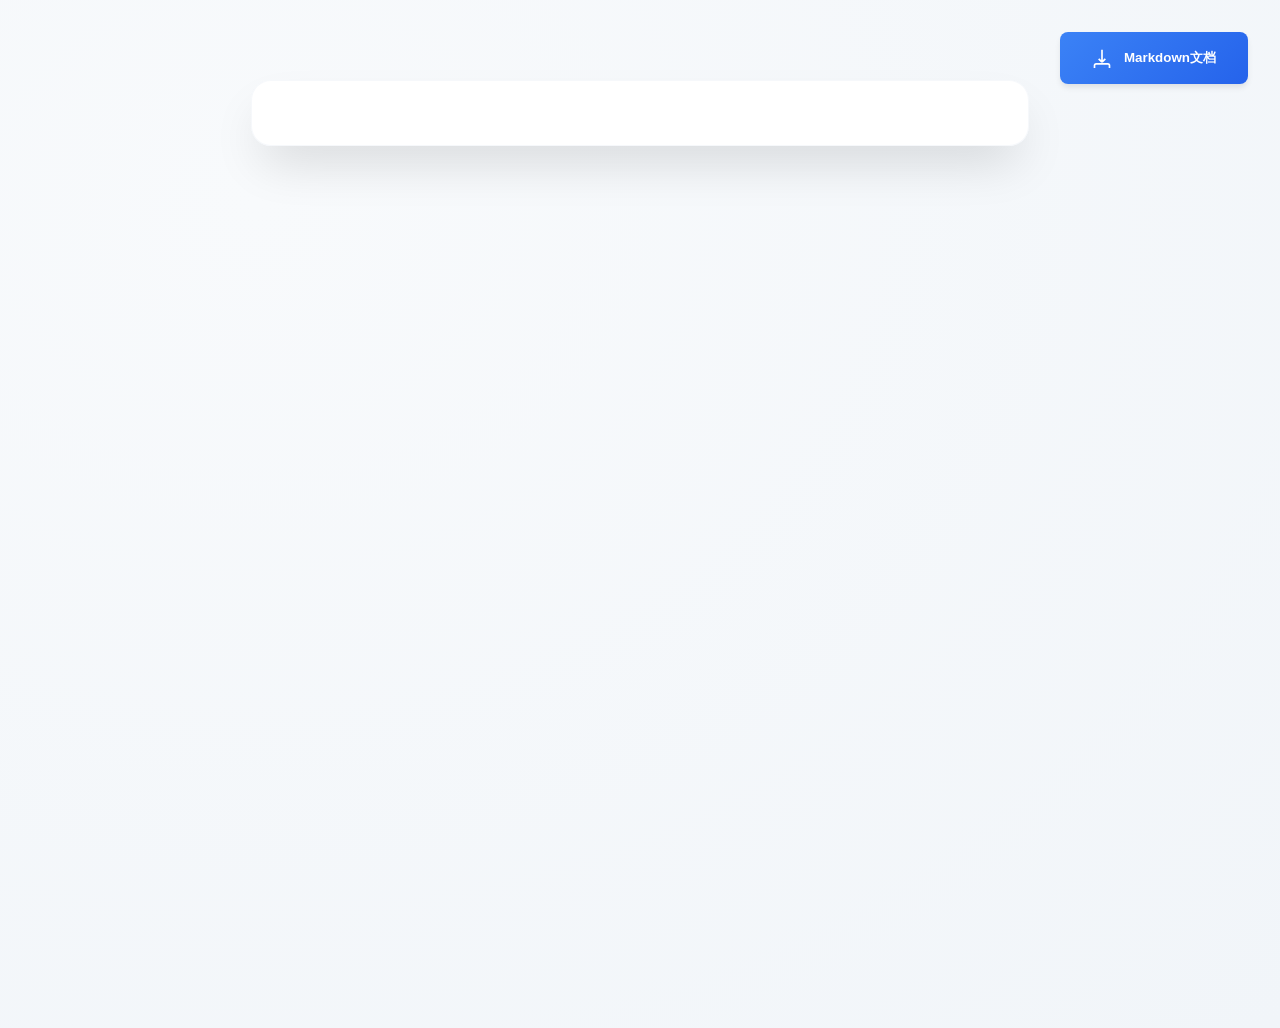
<file: paramkit/docs/static/html/index.html>
<!DOCTYPE html>
<html lang="zh-CN">
<head>
    <meta charset="utf-8">
    <meta name="viewport" content="width=device-width, initial-scale=1.0">
    <script src="../../static/js/marked.min.js"></script>
    <script src="../../static/js/highlight.min.js"></script>
    <link rel="stylesheet" href="../../static/css/github.min.css">
    <link rel="stylesheet" href="../../static/css/github-markdown.min.css">
    <style>
        :root {
            --primary: #3B82F6;
            --primary-hover: #2563EB;
            --surface: rgba(255, 255, 255, 0.98);
            --surface-dark: rgba(17, 24, 39, 0.98);
            --text-primary: #1E293B;
            --text-dark: #F1F5F9;
            --border-light: rgba(226, 232, 240, 0.3);
            --shadow-xl: 0 25px 50px -12px rgba(0, 0, 0, 0.15);
        }

        body {
            min-height: 100vh;
            margin: 0;
            padding: 4rem 2rem;
            font-family: 'Inter', system-ui, -apple-system, sans-serif;
            line-height: 1.75;
            background: radial-gradient(ellipse at 20% 20%, #F8FAFC 0%, #F1F5F9 100%);
            color: var(--text-primary);
            transition: all 0.4s cubic-bezier(0.16, 1, 0.3, 1);
            /* 关键修复：防止父元素影响fixed定位 */
            transform: none !important;
            perspective: none !important;
        }

        @media (prefers-color-scheme: dark) {
            body {
                background: radial-gradient(ellipse at 20% 20%, #0F172A 0%, #1E293B 100%);
                color: var(--text-dark);
            }
        }


        /* 固定下载按钮 */
        .download-btn {
            position: fixed;
            top: 2rem;
            right: 2rem;
            z-index: 1000; /* 保证最高层级 */
            padding: 1rem 2rem;
            background: linear-gradient(135deg, var(--primary) 0%, var(--primary-hover) 100%);
            color: #fff;
            border-radius: 0.5rem;
            border: none;
            cursor: pointer;
            display: flex;
            align-items: center;
            gap: 0.75rem;
            font-weight: 600;
            box-shadow: 0 4px 6px -1px rgba(0, 0, 0, 0.1);
            transition: transform 0.3s ease;
            /* 关键修复：启用硬件加速 */
            transform: translateZ(0);
            will-change: transform;
        }


        .download-btn:hover {
            transform: translate3d(0, -2px, 0);
            box-shadow: 0 8px 12px -2px rgba(59, 130, 246, 0.3);
        }

        .markdown-body {
            background: var(--surface);
            backdrop-filter: blur(16px);
            border-radius: 1.25rem;
            box-shadow: var(--shadow-xl);
            margin: 1rem auto;
            padding: 2rem;
            max-width: 80ch;
            transition: transform 0.3s ease, box-shadow 0.3s ease;
            border: 1px solid var(--border-light);
        }

        .code-content pre {
            margin: 0 !important;
            padding: 1.5rem !important;
            background: rgba(241, 245, 249, 0.95) !important;
            border-radius: 0 !important;
        }


        @media (max-width: 768px) {
            body {
                padding: 3rem 1.5rem;
            }

            .markdown-body {
                padding: 2.5rem;
                margin: 2rem auto;
                border-radius: 1rem;
            }

            /* 移动端按钮定位修复 */
            .download-btn {
                position: fixed !important;
                top: 1rem !important;
                right: 1rem !important;
                padding: 0.875rem 1.25rem;
                font-size: 0.9em;
            }
        }

        .markdown-body h2 {
            border-bottom: 0;
        }
    </style>
    <style>

        /* 折叠状态 */
        .code-container.collapsed {
            border-color: transparent;
        }

        .code-container.collapsed .code-content {
            max-height: 0 !important;
            padding: 0 !important;
            overflow: hidden;
        }

        .code-container.collapsed .toggle-icon {
            transform: rotate(180deg);
        }

        /* 复制按钮 */
        .copy-btn {
            padding: 0.5rem 1rem;
            background: rgba(255, 255, 255, 0.9);
            border: 1px solid rgba(203, 213, 225, 0.5);
            border-radius: 0.5rem;
            cursor: pointer;
            transition: all 0.2s ease;
            display: flex;
            align-items: center;
            gap: 0.5rem;
        }

        .copy-btn:hover {
            background: var(--primary);
            color: white;
        }

        /* 滚动条样式 */
        .code-content::-webkit-scrollbar {
            width: 8px;
            height: 8px;
        }

        .code-content::-webkit-scrollbar-thumb {
            background: rgba(100, 116, 139, 0.3);
            border-radius: 4px;
        }

        /* 暗色模式 */
        @media (prefers-color-scheme: dark) {
            body {
                background: radial-gradient(ellipse at 20% 20%, #0F172A 0%, #1E293B 100%);
                color: var(--text-dark);
            }

            .code-header {
                background: rgba(30, 41, 59, 0.9);
            }

            .code-header:hover {
                background: rgba(30, 41, 59, 0.8);
            }

            .code-title {
                color: #94A3B8;
            }

            .code-content pre {
                background: rgba(30, 41, 59, 0.95) !important;
            }

            .copy-btn {
                background: rgba(30, 41, 59, 0.9);
                border-color: rgba(100, 116, 139, 0.3);
                color: #94A3B8;
            }

            .code-content::-webkit-scrollbar-thumb {
                background: rgba(148, 163, 184, 0.3);
            }
        }

        /* 代码容器 */
        .code-container {
            margin: 2rem 0;
            border: 1px solid rgba(203, 213, 225, 0.2);
            border-radius: 1rem;
            overflow: hidden;
            transition: all 0.4s cubic-bezier(0.4, 0, 0.2, 1);
        }

        /* 代码头部 */
        .code-header {
            display: flex;
            justify-content: space-between;
            align-items: center;
            padding: 0.8rem 1.2rem;
            background: rgba(241, 245, 249, 0.9);
            cursor: pointer;
            transition: background 0.3s ease;
        }

        .code-header:hover {
            background: rgba(226, 232, 240, 0.9);
        }

        /* 代码标题 */
        .code-title {
            display: flex;
            align-items: center;
            gap: 0.8rem;
            font-family: 'JetBrains Mono', monospace;
            font-size: 0.9em;
            color: #64748B;
        }

        /* 折叠图标 */
        .toggle-icon {
            transition: transform 0.3s ease;
            flex-shrink: 0;
        }

        /* 代码块主体 */
        .code-content {
            max-height: 500px;
            overflow-y: auto;
            transition: max-height 0.4s cubic-bezier(0.4, 0, 0.2, 1),
            padding 0.4s cubic-bezier(0.4, 0, 0.2, 1);
        }

    </style>
</head>
<body>
<button class="download-btn" onclick="window.location.href='/download'">
    <svg width="20" height="20" viewBox="0 0 24 24" fill="none" stroke="currentColor" stroke-width="2">
        <path d="M12 2v15m0 0l-4-4m4 4l4-4m-6 6H5a2 2 0 00-2 2v3a2 2 0 002 2h14a2 2 0 002-2v-3a2 2 0 00-2-2h-7z"/>
    </svg>
    Markdown文档
</button>

<article class="markdown-body" id="content"></article>

<script>
    // 自动获取代码语言
    function getCodeLanguage(pre) {
        const match = pre.querySelector('code').className.match(/language-(\w+)/);
        return match ? match[1].toUpperCase() : 'CODE';
    }

    // 初始化代码块
    function initCodeBlocks() {
        document.querySelectorAll('pre').forEach(originalPre => {
            const container = document.createElement('div');
            container.className = 'code-container';

            // 创建头部
            const header = document.createElement('div');
            header.className = 'code-header';

            // 标题部分
            const title = document.createElement('div');
            title.className = 'code-title';
            title.innerHTML = `
                <span>${getCodeLanguage(originalPre)}</span>
                <svg class="toggle-icon" width="14" height="14" viewBox="0 0 24 24" fill="none" stroke="currentColor">
                    <path d="M6 9l6 6 6-6"/>
                </svg>
            `;

            // 复制按钮
            const copyBtn = document.createElement('button');
            copyBtn.className = 'copy-btn';
            copyBtn.innerHTML = `
                <svg width="14" height="14" viewBox="0 0 24 24" fill="none" stroke="currentColor">
                    <path d="M8 4v12h12V4H8zM4 8h16v12H4V8z"/>
                </svg>
            `;

            // 代码内容容器
            const content = document.createElement('div');
            content.className = 'code-content';
            content.appendChild(originalPre.cloneNode(true));

            // 组装结构
            header.appendChild(title);
            header.appendChild(copyBtn);
            container.appendChild(header);
            container.appendChild(content);
            originalPre.parentNode.replaceChild(container, originalPre);

            // 折叠功能
            header.addEventListener('click', (e) => {
                if(e.target === copyBtn) return;
                container.classList.toggle('collapsed');
            });

            // 复制功能
            copyBtn.addEventListener('click', (e) => {
                e.stopPropagation();
                const code = content.querySelector('code').innerText;
                navigator.clipboard.writeText(code);

                copyBtn.innerHTML = '✓ 已复制';
                copyBtn.style.pointerEvents = 'none';

                setTimeout(() => {
                    copyBtn.innerHTML = `
                        <svg width="14" height="14" viewBox="0 0 24 24" fill="none" stroke="currentColor">
                            <path d="M8 4v12h12V4H8zM4 8h16v12H4V8z"/>
                        </svg>
                    `;
                    copyBtn.style.pointerEvents = 'auto';
                }, 2000);
            });
        });
    }

    // 页面初始化
    document.body.style.opacity = 0;
    document.body.style.transform = 'translateY(40px) scale(0.98)';
    setTimeout(() => {
        document.body.style.transition = 'opacity 0.8s ease, transform 0.8s cubic-bezier(0.22, 1, 0.36, 1)';
        document.body.style.opacity = 1;
        document.body.style.transform = 'translateY(0) scale(1)';
    }, 100);

    // Markdown配置
    marked.setOptions({
        highlight: (code, lang) => {
            const language = hljs.getLanguage(lang) ? lang : 'plaintext';
            return hljs.highlight(code, {
                language,
                ignoreIllegals: true
            }).value;
        }
    });

    // 渲染内容
    document.getElementById('content').innerHTML = marked.parse(`<!-- MARKDOWN_CONTENT -->`);
    hljs.highlightAll();
    initCodeBlocks();
</script>
</body>
</html>
</file>
<file: paramkit/docs/static/css/github.min.css>
pre code.hljs{display:block;overflow-x:auto;padding:1em}code.hljs{padding:3px 5px}/*!
  Theme: GitHub
  Description: Light theme as seen on github.com
  Author: github.com
  Maintainer: @Hirse
  Updated: 2021-05-15

  Outdated base version: https://github.com/primer/github-syntax-light
  Current colors taken from GitHub's CSS
*/.hljs{color:#24292e;background:#fff}.hljs-doctag,.hljs-keyword,.hljs-meta .hljs-keyword,.hljs-template-tag,.hljs-template-variable,.hljs-type,.hljs-variable.language_{color:#d73a49}.hljs-title,.hljs-title.class_,.hljs-title.class_.inherited__,.hljs-title.function_{color:#6f42c1}.hljs-attr,.hljs-attribute,.hljs-literal,.hljs-meta,.hljs-number,.hljs-operator,.hljs-selector-attr,.hljs-selector-class,.hljs-selector-id,.hljs-variable{color:#005cc5}.hljs-meta .hljs-string,.hljs-regexp,.hljs-string{color:#032f62}.hljs-built_in,.hljs-symbol{color:#e36209}.hljs-code,.hljs-comment,.hljs-formula{color:#6a737d}.hljs-name,.hljs-quote,.hljs-selector-pseudo,.hljs-selector-tag{color:#22863a}.hljs-subst{color:#24292e}.hljs-section{color:#005cc5;font-weight:700}.hljs-bullet{color:#735c0f}.hljs-emphasis{color:#24292e;font-style:italic}.hljs-strong{color:#24292e;font-weight:700}.hljs-addition{color:#22863a;background-color:#f0fff4}.hljs-deletion{color:#b31d28;background-color:#ffeef0}
</file>
<file: paramkit/docs/static/css/github-markdown.min.css>
@media (prefers-color-scheme:dark){.markdown-body{color-scheme:dark;--color-prettylights-syntax-comment:#8b949e;--color-prettylights-syntax-constant:#79c0ff;--color-prettylights-syntax-entity:#d2a8ff;--color-prettylights-syntax-storage-modifier-import:#c9d1d9;--color-prettylights-syntax-entity-tag:#7ee787;--color-prettylights-syntax-keyword:#ff7b72;--color-prettylights-syntax-string:#a5d6ff;--color-prettylights-syntax-variable:#ffa657;--color-prettylights-syntax-brackethighlighter-unmatched:#f85149;--color-prettylights-syntax-invalid-illegal-text:#f0f6fc;--color-prettylights-syntax-invalid-illegal-bg:#8e1519;--color-prettylights-syntax-carriage-return-text:#f0f6fc;--color-prettylights-syntax-carriage-return-bg:#b62324;--color-prettylights-syntax-string-regexp:#7ee787;--color-prettylights-syntax-markup-list:#f2cc60;--color-prettylights-syntax-markup-heading:#1f6feb;--color-prettylights-syntax-markup-italic:#c9d1d9;--color-prettylights-syntax-markup-bold:#c9d1d9;--color-prettylights-syntax-markup-deleted-text:#ffdcd7;--color-prettylights-syntax-markup-deleted-bg:#67060c;--color-prettylights-syntax-markup-inserted-text:#aff5b4;--color-prettylights-syntax-markup-inserted-bg:#033a16;--color-prettylights-syntax-markup-changed-text:#ffdfb6;--color-prettylights-syntax-markup-changed-bg:#5a1e02;--color-prettylights-syntax-markup-ignored-text:#c9d1d9;--color-prettylights-syntax-markup-ignored-bg:#1158c7;--color-prettylights-syntax-meta-diff-range:#d2a8ff;--color-prettylights-syntax-brackethighlighter-angle:#8b949e;--color-prettylights-syntax-sublimelinter-gutter-mark:#484f58;--color-prettylights-syntax-constant-other-reference-link:#a5d6ff;--color-fg-default:#c9d1d9;--color-fg-muted:#8b949e;--color-fg-subtle:#6e7681;--color-canvas-default:#0d1117;--color-canvas-subtle:#161b22;--color-border-default:#30363d;--color-border-muted:#21262d;--color-neutral-muted:rgba(110,118,129,0.4);--color-accent-fg:#58a6ff;--color-accent-emphasis:#1f6feb;--color-attention-subtle:rgba(187,128,9,0.15);--color-danger-fg:#f85149}}@media (prefers-color-scheme:light){.markdown-body{color-scheme:light;--color-prettylights-syntax-comment:#6e7781;--color-prettylights-syntax-constant:#0550ae;--color-prettylights-syntax-entity:#8250df;--color-prettylights-syntax-storage-modifier-import:#24292f;--color-prettylights-syntax-entity-tag:#116329;--color-prettylights-syntax-keyword:#cf222e;--color-prettylights-syntax-string:#0a3069;--color-prettylights-syntax-variable:#953800;--color-prettylights-syntax-brackethighlighter-unmatched:#82071e;--color-prettylights-syntax-invalid-illegal-text:#f6f8fa;--color-prettylights-syntax-invalid-illegal-bg:#82071e;--color-prettylights-syntax-carriage-return-text:#f6f8fa;--color-prettylights-syntax-carriage-return-bg:#cf222e;--color-prettylights-syntax-string-regexp:#116329;--color-prettylights-syntax-markup-list:#3b2300;--color-prettylights-syntax-markup-heading:#0550ae;--color-prettylights-syntax-markup-italic:#24292f;--color-prettylights-syntax-markup-bold:#24292f;--color-prettylights-syntax-markup-deleted-text:#82071e;--color-prettylights-syntax-markup-deleted-bg:#ffebe9;--color-prettylights-syntax-markup-inserted-text:#116329;--color-prettylights-syntax-markup-inserted-bg:#dafbe1;--color-prettylights-syntax-markup-changed-text:#953800;--color-prettylights-syntax-markup-changed-bg:#ffd8b5;--color-prettylights-syntax-markup-ignored-text:#eaeef2;--color-prettylights-syntax-markup-ignored-bg:#0550ae;--color-prettylights-syntax-meta-diff-range:#8250df;--color-prettylights-syntax-brackethighlighter-angle:#57606a;--color-prettylights-syntax-sublimelinter-gutter-mark:#8c959f;--color-prettylights-syntax-constant-other-reference-link:#0a3069;--color-fg-default:#24292f;--color-fg-muted:#57606a;--color-fg-subtle:#6e7781;--color-canvas-default:#ffffff;--color-canvas-subtle:#f6f8fa;--color-border-default:#d0d7de;--color-border-muted:hsla(210,18%,87%,1);--color-neutral-muted:rgba(175,184,193,0.2);--color-accent-fg:#0969da;--color-accent-emphasis:#0969da;--color-attention-subtle:#fff8c5;--color-danger-fg:#cf222e}}.markdown-body{-ms-text-size-adjust:100%;-webkit-text-size-adjust:100%;margin:0;color:var(--color-fg-default);background-color:var(--color-canvas-default);font-family:-apple-system,BlinkMacSystemFont,"Segoe UI","Noto Sans",Helvetica,Arial,sans-serif,"Apple Color Emoji","Segoe UI Emoji";font-size:16px;line-height:1.5;word-wrap:break-word}.markdown-body .octicon{display:inline-block;fill:currentColor;vertical-align:text-bottom}.markdown-body h1:hover .anchor .octicon-link:before,.markdown-body h2:hover .anchor .octicon-link:before,.markdown-body h3:hover .anchor .octicon-link:before,.markdown-body h4:hover .anchor .octicon-link:before,.markdown-body h5:hover .anchor .octicon-link:before,.markdown-body h6:hover .anchor .octicon-link:before{width:16px;height:16px;content:' ';display:inline-block;background-color:currentColor;-webkit-mask-image:url("data:image/svg+xml,<svg xmlns='http://www.w3.org/2000/svg' viewBox='0 0 16 16' version='1.1' aria-hidden='true'><path fill-rule='evenodd' d='M7.775 3.275a.75.75 0 001.06 1.06l1.25-1.25a2 2 0 112.83 2.83l-2.5 2.5a2 2 0 01-2.83 0 .75.75 0 00-1.06 1.06 3.5 3.5 0 004.95 0l2.5-2.5a3.5 3.5 0 00-4.95-4.95l-1.25 1.25zm-4.69 9.64a2 2 0 010-2.83l2.5-2.5a2 2 0 012.83 0 .75.75 0 001.06-1.06 3.5 3.5 0 00-4.95 0l-2.5 2.5a3.5 3.5 0 004.95 4.95l1.25-1.25a.75.75 0 00-1.06-1.06l-1.25 1.25a2 2 0 01-2.83 0z'></path></svg>");mask-image:url("data:image/svg+xml,<svg xmlns='http://www.w3.org/2000/svg' viewBox='0 0 16 16' version='1.1' aria-hidden='true'><path fill-rule='evenodd' d='M7.775 3.275a.75.75 0 001.06 1.06l1.25-1.25a2 2 0 112.83 2.83l-2.5 2.5a2 2 0 01-2.83 0 .75.75 0 00-1.06 1.06 3.5 3.5 0 004.95 0l2.5-2.5a3.5 3.5 0 00-4.95-4.95l-1.25 1.25zm-4.69 9.64a2 2 0 010-2.83l2.5-2.5a2 2 0 012.83 0 .75.75 0 001.06-1.06 3.5 3.5 0 00-4.95 0l-2.5 2.5a3.5 3.5 0 004.95 4.95l1.25-1.25a.75.75 0 00-1.06-1.06l-1.25 1.25a2 2 0 01-2.83 0z'></path></svg>")}.markdown-body details,.markdown-body figcaption,.markdown-body figure{display:block}.markdown-body summary{display:list-item}.markdown-body [hidden]{display:none!important}.markdown-body a{background-color:transparent;color:var(--color-accent-fg);text-decoration:none}.markdown-body abbr[title]{border-bottom:none;text-decoration:underline dotted}.markdown-body b,.markdown-body strong{font-weight:var(--base-text-weight-semibold,600)}.markdown-body dfn{font-style:italic}.markdown-body h1{margin:.67em 0;font-weight:var(--base-text-weight-semibold,600);padding-bottom:.3em;font-size:2em;border-bottom:1px solid var(--color-border-muted)}.markdown-body mark{background-color:var(--color-attention-subtle);color:var(--color-fg-default)}.markdown-body small{font-size:90%}.markdown-body sub,.markdown-body sup{font-size:75%;line-height:0;position:relative;vertical-align:baseline}.markdown-body sub{bottom:-.25em}.markdown-body sup{top:-.5em}.markdown-body img{border-style:none;max-width:100%;box-sizing:content-box;background-color:var(--color-canvas-default)}.markdown-body code,.markdown-body kbd,.markdown-body pre,.markdown-body samp{font-family:monospace;font-size:1em}.markdown-body figure{margin:1em 40px}.markdown-body hr{box-sizing:content-box;overflow:hidden;background:0 0;border-bottom:1px solid var(--color-border-muted);height:.25em;padding:0;margin:24px 0;background-color:var(--color-border-default);border:0}.markdown-body input{font:inherit;margin:0;overflow:visible;font-family:inherit;font-size:inherit;line-height:inherit}.markdown-body [type=button],.markdown-body [type=reset],.markdown-body [type=submit]{-webkit-appearance:button}.markdown-body [type=checkbox],.markdown-body [type=radio]{box-sizing:border-box;padding:0}.markdown-body [type=number]::-webkit-inner-spin-button,.markdown-body [type=number]::-webkit-outer-spin-button{height:auto}.markdown-body [type=search]::-webkit-search-cancel-button,.markdown-body [type=search]::-webkit-search-decoration{-webkit-appearance:none}.markdown-body ::-webkit-input-placeholder{color:inherit;opacity:.54}.markdown-body ::-webkit-file-upload-button{-webkit-appearance:button;font:inherit}.markdown-body a:hover{text-decoration:underline}.markdown-body ::placeholder{color:var(--color-fg-subtle);opacity:1}.markdown-body hr::before{display:table;content:""}.markdown-body hr::after{display:table;clear:both;content:""}.markdown-body table{border-spacing:0;border-collapse:collapse;display:block;width:max-content;max-width:100%;overflow:auto}.markdown-body td,.markdown-body th{padding:0}.markdown-body details summary{cursor:pointer}.markdown-body details:not([open])>:not(summary){display:none!important}.markdown-body [role=button]:focus,.markdown-body a:focus,.markdown-body input[type=checkbox]:focus,.markdown-body input[type=radio]:focus{outline:2px solid var(--color-accent-fg);outline-offset:-2px;box-shadow:none}.markdown-body [role=button]:focus:not(:focus-visible),.markdown-body a:focus:not(:focus-visible),.markdown-body input[type=checkbox]:focus:not(:focus-visible),.markdown-body input[type=radio]:focus:not(:focus-visible){outline:solid 1px transparent}.markdown-body [role=button]:focus-visible,.markdown-body a:focus-visible,.markdown-body input[type=checkbox]:focus-visible,.markdown-body input[type=radio]:focus-visible{outline:2px solid var(--color-accent-fg);outline-offset:-2px;box-shadow:none}.markdown-body a:not([class]):focus,.markdown-body a:not([class]):focus-visible,.markdown-body input[type=checkbox]:focus,.markdown-body input[type=checkbox]:focus-visible,.markdown-body input[type=radio]:focus,.markdown-body input[type=radio]:focus-visible{outline-offset:0}.markdown-body kbd{display:inline-block;padding:3px 5px;font:11px ui-monospace,SFMono-Regular,SF Mono,Menlo,Consolas,Liberation Mono,monospace;line-height:10px;color:var(--color-fg-default);vertical-align:middle;background-color:var(--color-canvas-subtle);border:solid 1px var(--color-neutral-muted);border-bottom-color:var(--color-neutral-muted);border-radius:6px;box-shadow:inset 0 -1px 0 var(--color-neutral-muted)}.markdown-body h1,.markdown-body h2,.markdown-body h3,.markdown-body h4,.markdown-body h5,.markdown-body h6{margin-top:24px;margin-bottom:16px;font-weight:var(--base-text-weight-semibold,600);line-height:1.25}.markdown-body h2{font-weight:var(--base-text-weight-semibold,600);padding-bottom:.3em;font-size:1.5em;border-bottom:1px solid var(--color-border-muted)}.markdown-body h3{font-weight:var(--base-text-weight-semibold,600);font-size:1.25em}.markdown-body h4{font-weight:var(--base-text-weight-semibold,600);font-size:1em}.markdown-body h5{font-weight:var(--base-text-weight-semibold,600);font-size:.875em}.markdown-body h6{font-weight:var(--base-text-weight-semibold,600);font-size:.85em;color:var(--color-fg-muted)}.markdown-body p{margin-top:0;margin-bottom:10px}.markdown-body blockquote{margin:0;padding:0 1em;color:var(--color-fg-muted);border-left:.25em solid var(--color-border-default)}.markdown-body ol,.markdown-body ul{margin-top:0;margin-bottom:0;padding-left:2em}.markdown-body ol ol,.markdown-body ul ol{list-style-type:lower-roman}.markdown-body ol ol ol,.markdown-body ol ul ol,.markdown-body ul ol ol,.markdown-body ul ul ol{list-style-type:lower-alpha}.markdown-body dd{margin-left:0}.markdown-body code,.markdown-body samp,.markdown-body tt{font-family:ui-monospace,SFMono-Regular,SF Mono,Menlo,Consolas,Liberation Mono,monospace;font-size:12px}.markdown-body pre{margin-top:0;margin-bottom:0;font-family:ui-monospace,SFMono-Regular,SF Mono,Menlo,Consolas,Liberation Mono,monospace;font-size:12px;word-wrap:normal}.markdown-body .octicon{display:inline-block;overflow:visible!important;vertical-align:text-bottom;fill:currentColor}.markdown-body input::-webkit-inner-spin-button,.markdown-body input::-webkit-outer-spin-button{margin:0;-webkit-appearance:none;appearance:none}.markdown-body::before{display:table;content:""}.markdown-body::after{display:table;clear:both;content:""}.markdown-body>:first-child{margin-top:0!important}.markdown-body>:last-child{margin-bottom:0!important}.markdown-body a:not([href]){color:inherit;text-decoration:none}.markdown-body .absent{color:var(--color-danger-fg)}.markdown-body .anchor{float:left;padding-right:4px;margin-left:-20px;line-height:1}.markdown-body .anchor:focus{outline:0}.markdown-body blockquote,.markdown-body details,.markdown-body dl,.markdown-body ol,.markdown-body p,.markdown-body pre,.markdown-body table,.markdown-body ul{margin-top:0;margin-bottom:16px}.markdown-body blockquote>:first-child{margin-top:0}.markdown-body blockquote>:last-child{margin-bottom:0}.markdown-body h1 .octicon-link,.markdown-body h2 .octicon-link,.markdown-body h3 .octicon-link,.markdown-body h4 .octicon-link,.markdown-body h5 .octicon-link,.markdown-body h6 .octicon-link{color:var(--color-fg-default);vertical-align:middle;visibility:hidden}.markdown-body h1:hover .anchor,.markdown-body h2:hover .anchor,.markdown-body h3:hover .anchor,.markdown-body h4:hover .anchor,.markdown-body h5:hover .anchor,.markdown-body h6:hover .anchor{text-decoration:none}.markdown-body h1:hover .anchor .octicon-link,.markdown-body h2:hover .anchor .octicon-link,.markdown-body h3:hover .anchor .octicon-link,.markdown-body h4:hover .anchor .octicon-link,.markdown-body h5:hover .anchor .octicon-link,.markdown-body h6:hover .anchor .octicon-link{visibility:visible}.markdown-body h1 code,.markdown-body h1 tt,.markdown-body h2 code,.markdown-body h2 tt,.markdown-body h3 code,.markdown-body h3 tt,.markdown-body h4 code,.markdown-body h4 tt,.markdown-body h5 code,.markdown-body h5 tt,.markdown-body h6 code,.markdown-body h6 tt{padding:0 .2em;font-size:inherit}.markdown-body summary h1,.markdown-body summary h2,.markdown-body summary h3,.markdown-body summary h4,.markdown-body summary h5,.markdown-body summary h6{display:inline-block}.markdown-body summary h1 .anchor,.markdown-body summary h2 .anchor,.markdown-body summary h3 .anchor,.markdown-body summary h4 .anchor,.markdown-body summary h5 .anchor,.markdown-body summary h6 .anchor{margin-left:-40px}.markdown-body summary h1,.markdown-body summary h2{padding-bottom:0;border-bottom:0}.markdown-body ol.no-list,.markdown-body ul.no-list{padding:0;list-style-type:none}.markdown-body ol[type=a]{list-style-type:lower-alpha}.markdown-body ol[type=A]{list-style-type:upper-alpha}.markdown-body ol[type=i]{list-style-type:lower-roman}.markdown-body ol[type=I]{list-style-type:upper-roman}.markdown-body ol[type="1"]{list-style-type:decimal}.markdown-body div>ol:not([type]){list-style-type:decimal}.markdown-body ol ol,.markdown-body ol ul,.markdown-body ul ol,.markdown-body ul ul{margin-top:0;margin-bottom:0}.markdown-body li>p{margin-top:16px}.markdown-body li+li{margin-top:.25em}.markdown-body dl{padding:0}.markdown-body dl dt{padding:0;margin-top:16px;font-size:1em;font-style:italic;font-weight:var(--base-text-weight-semibold,600)}.markdown-body dl dd{padding:0 16px;margin-bottom:16px}.markdown-body table th{font-weight:var(--base-text-weight-semibold,600)}.markdown-body table td,.markdown-body table th{padding:6px 13px;border:1px solid var(--color-border-default)}.markdown-body table tr{background-color:var(--color-canvas-default);border-top:1px solid var(--color-border-muted)}.markdown-body table tr:nth-child(2n){background-color:var(--color-canvas-subtle)}.markdown-body table img{background-color:transparent}.markdown-body img[align=right]{padding-left:20px}.markdown-body img[align=left]{padding-right:20px}.markdown-body .emoji{max-width:none;vertical-align:text-top;background-color:transparent}.markdown-body span.frame{display:block;overflow:hidden}.markdown-body span.frame>span{display:block;float:left;width:auto;padding:7px;margin:13px 0 0;overflow:hidden;border:1px solid var(--color-border-default)}.markdown-body span.frame span img{display:block;float:left}.markdown-body span.frame span span{display:block;padding:5px 0 0;clear:both;color:var(--color-fg-default)}.markdown-body span.align-center{display:block;overflow:hidden;clear:both}.markdown-body span.align-center>span{display:block;margin:13px auto 0;overflow:hidden;text-align:center}.markdown-body span.align-center span img{margin:0 auto;text-align:center}.markdown-body span.align-right{display:block;overflow:hidden;clear:both}.markdown-body span.align-right>span{display:block;margin:13px 0 0;overflow:hidden;text-align:right}.markdown-body span.align-right span img{margin:0;text-align:right}.markdown-body span.float-left{display:block;float:left;margin-right:13px;overflow:hidden}.markdown-body span.float-left span{margin:13px 0 0}.markdown-body span.float-right{display:block;float:right;margin-left:13px;overflow:hidden}.markdown-body span.float-right>span{display:block;margin:13px auto 0;overflow:hidden;text-align:right}.markdown-body code,.markdown-body tt{padding:.2em .4em;margin:0;font-size:85%;white-space:break-spaces;background-color:var(--color-neutral-muted);border-radius:6px}.markdown-body code br,.markdown-body tt br{display:none}.markdown-body del code{text-decoration:inherit}.markdown-body samp{font-size:85%}.markdown-body pre code{font-size:100%}.markdown-body pre>code{padding:0;margin:0;word-break:normal;white-space:pre;background:0 0;border:0}.markdown-body .highlight{margin-bottom:16px}.markdown-body .highlight pre{margin-bottom:0;word-break:normal}.markdown-body .highlight pre,.markdown-body pre{padding:16px;overflow:auto;font-size:85%;line-height:1.45;background-color:var(--color-canvas-subtle);border-radius:6px}.markdown-body pre code,.markdown-body pre tt{display:inline;max-width:auto;padding:0;margin:0;overflow:visible;line-height:inherit;word-wrap:normal;background-color:transparent;border:0}.markdown-body .csv-data td,.markdown-body .csv-data th{padding:5px;overflow:hidden;font-size:12px;line-height:1;text-align:left;white-space:nowrap}.markdown-body .csv-data .blob-num{padding:10px 8px 9px;text-align:right;background:var(--color-canvas-default);border:0}.markdown-body .csv-data tr{border-top:0}.markdown-body .csv-data th{font-weight:var(--base-text-weight-semibold,600);background:var(--color-canvas-subtle);border-top:0}.markdown-body [data-footnote-ref]::before{content:"["}.markdown-body [data-footnote-ref]::after{content:"]"}.markdown-body .footnotes{font-size:12px;color:var(--color-fg-muted);border-top:1px solid var(--color-border-default)}.markdown-body .footnotes ol{padding-left:16px}.markdown-body .footnotes ol ul{display:inline-block;padding-left:16px;margin-top:16px}.markdown-body .footnotes li{position:relative}.markdown-body .footnotes li:target::before{position:absolute;top:-8px;right:-8px;bottom:-8px;left:-24px;pointer-events:none;content:"";border:2px solid var(--color-accent-emphasis);border-radius:6px}.markdown-body .footnotes li:target{color:var(--color-fg-default)}.markdown-body .footnotes .data-footnote-backref g-emoji{font-family:monospace}.markdown-body .pl-c{color:var(--color-prettylights-syntax-comment)}.markdown-body .pl-c1,.markdown-body .pl-s .pl-v{color:var(--color-prettylights-syntax-constant)}.markdown-body .pl-e,.markdown-body .pl-en{color:var(--color-prettylights-syntax-entity)}.markdown-body .pl-s .pl-s1,.markdown-body .pl-smi{color:var(--color-prettylights-syntax-storage-modifier-import)}.markdown-body .pl-ent{color:var(--color-prettylights-syntax-entity-tag)}.markdown-body .pl-k{color:var(--color-prettylights-syntax-keyword)}.markdown-body .pl-pds,.markdown-body .pl-s,.markdown-body .pl-s .pl-pse .pl-s1,.markdown-body .pl-sr,.markdown-body .pl-sr .pl-cce,.markdown-body .pl-sr .pl-sra,.markdown-body .pl-sr .pl-sre{color:var(--color-prettylights-syntax-string)}.markdown-body .pl-smw,.markdown-body .pl-v{color:var(--color-prettylights-syntax-variable)}.markdown-body .pl-bu{color:var(--color-prettylights-syntax-brackethighlighter-unmatched)}.markdown-body .pl-ii{color:var(--color-prettylights-syntax-invalid-illegal-text);background-color:var(--color-prettylights-syntax-invalid-illegal-bg)}.markdown-body .pl-c2{color:var(--color-prettylights-syntax-carriage-return-text);background-color:var(--color-prettylights-syntax-carriage-return-bg)}.markdown-body .pl-sr .pl-cce{font-weight:700;color:var(--color-prettylights-syntax-string-regexp)}.markdown-body .pl-ml{color:var(--color-prettylights-syntax-markup-list)}.markdown-body .pl-mh,.markdown-body .pl-mh .pl-en,.markdown-body .pl-ms{font-weight:700;color:var(--color-prettylights-syntax-markup-heading)}.markdown-body .pl-mi{font-style:italic;color:var(--color-prettylights-syntax-markup-italic)}.markdown-body .pl-mb{font-weight:700;color:var(--color-prettylights-syntax-markup-bold)}.markdown-body .pl-md{color:var(--color-prettylights-syntax-markup-deleted-text);background-color:var(--color-prettylights-syntax-markup-deleted-bg)}.markdown-body .pl-mi1{color:var(--color-prettylights-syntax-markup-inserted-text);background-color:var(--color-prettylights-syntax-markup-inserted-bg)}.markdown-body .pl-mc{color:var(--color-prettylights-syntax-markup-changed-text);background-color:var(--color-prettylights-syntax-markup-changed-bg)}.markdown-body .pl-mi2{color:var(--color-prettylights-syntax-markup-ignored-text);background-color:var(--color-prettylights-syntax-markup-ignored-bg)}.markdown-body .pl-mdr{font-weight:700;color:var(--color-prettylights-syntax-meta-diff-range)}.markdown-body .pl-ba{color:var(--color-prettylights-syntax-brackethighlighter-angle)}.markdown-body .pl-sg{color:var(--color-prettylights-syntax-sublimelinter-gutter-mark)}.markdown-body .pl-corl{text-decoration:underline;color:var(--color-prettylights-syntax-constant-other-reference-link)}.markdown-body g-emoji{display:inline-block;min-width:1ch;font-family:"Apple Color Emoji","Segoe UI Emoji","Segoe UI Symbol";font-size:1em;font-style:normal!important;font-weight:var(--base-text-weight-normal,400);line-height:1;vertical-align:-.075em}.markdown-body g-emoji img{width:1em;height:1em}.markdown-body .task-list-item{list-style-type:none}.markdown-body .task-list-item label{font-weight:var(--base-text-weight-normal,400)}.markdown-body .task-list-item.enabled label{cursor:pointer}.markdown-body .task-list-item+.task-list-item{margin-top:4px}.markdown-body .task-list-item .handle{display:none}.markdown-body .task-list-item-checkbox{margin:0 .2em .25em -1.4em;vertical-align:middle}.markdown-body .contains-task-list:dir(rtl) .task-list-item-checkbox{margin:0 -1.6em .25em .2em}.markdown-body .contains-task-list{position:relative}.markdown-body .contains-task-list:focus-within .task-list-item-convert-container,.markdown-body .contains-task-list:hover .task-list-item-convert-container{display:block;width:auto;height:24px;overflow:visible;clip:auto}.markdown-body ::-webkit-calendar-picker-indicator{filter:invert(50%)}
</file>
